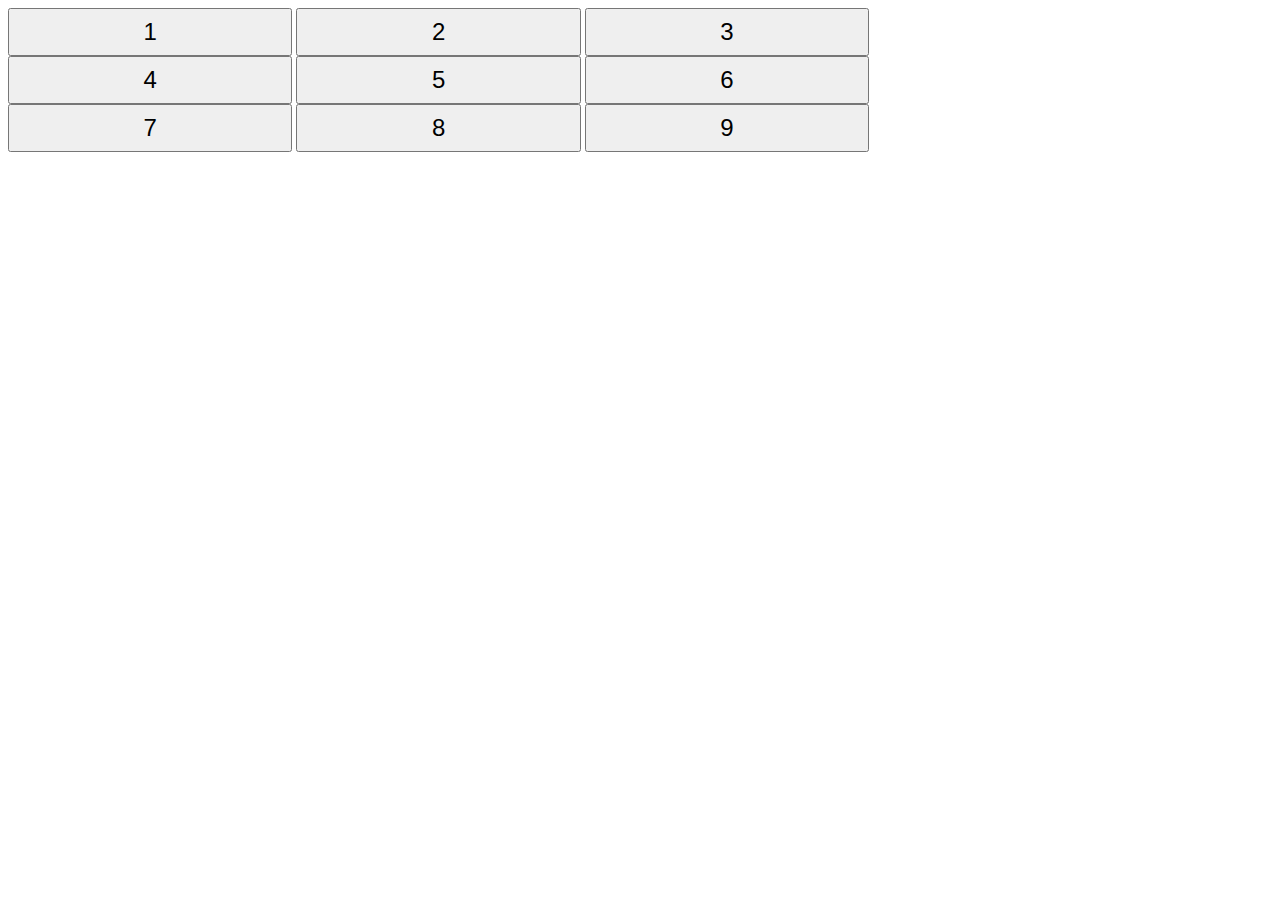
<file: day-8/button-container/index.html>
<!-- Enter your HTML code here -->
<!DOCTYPE html>
<html>
    <head>
        <meta charset="utf-8">
        <title>Button</title>
        <link rel="stylesheet" href="button.css" type="text/css">
    </head>
    
    <body>
        <div class="btns">
            <div>
                <button id="btn1" class="btn">1</button>
                <button id="btn2" class="btn">2</button>
                <button id="btn3" class="btn">3</button>
            </div>
            <div>
                <button id="btn4" class="btn">4</button>
                <button id="btn5" class="btn">5</button>
                <button id="btn6" class="btn">6</button>
            </div>
            <div>
                <button id="btn7" class="btn">7</button>
                <button id="btn8" class="btn">8</button>
                <button id="btn9" class="btn">9</button>
            </div>
        </div>
        <script src="button.js" type="text/javascript"></script>
    </body>
</html>
</file>
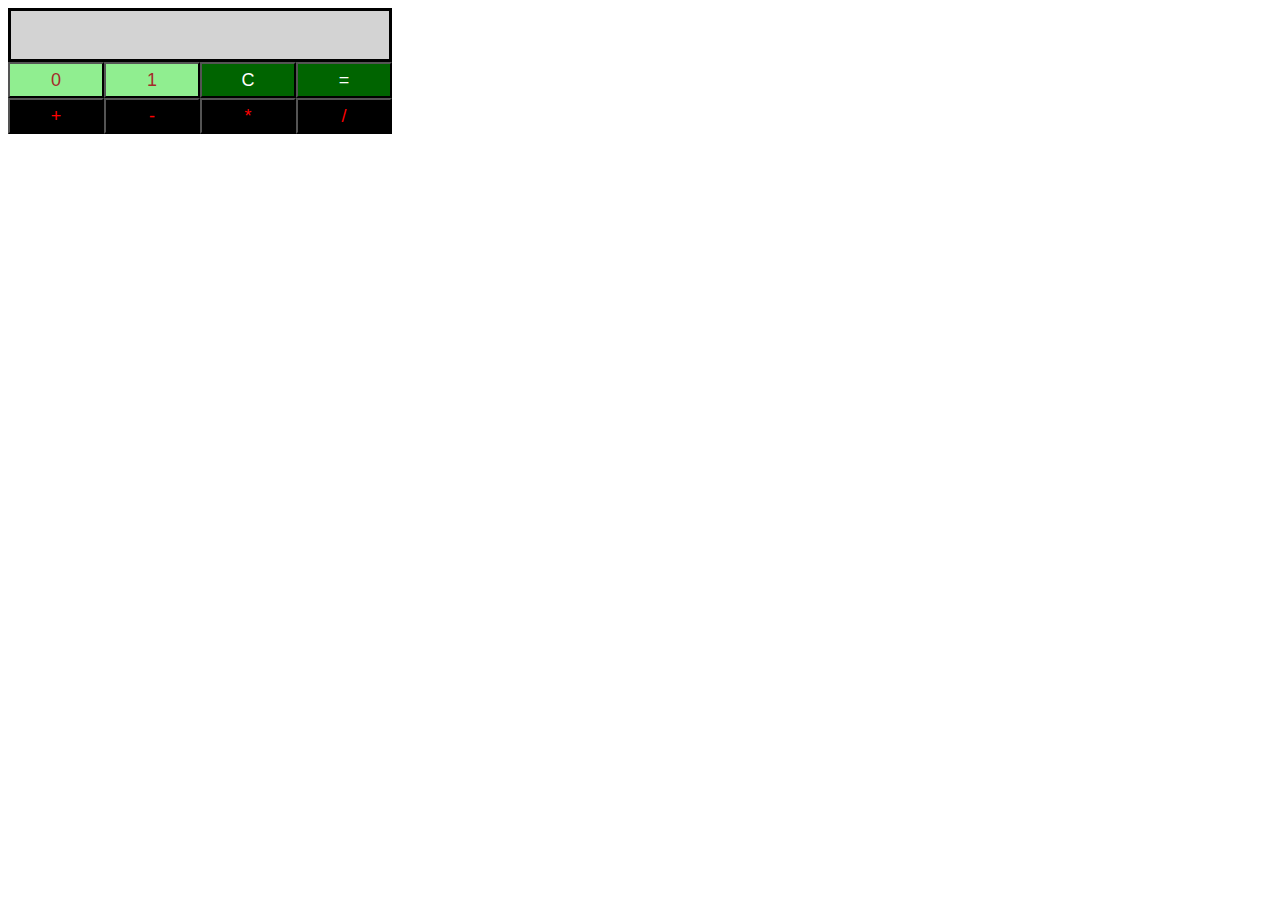
<file: day-9/binary-calculator/index.html>
<!-- Enter your HTML code here -->
<!DOCTYPE html>
<html>
    <head>
        <meta charset="utf-8">
        <title>Binary Calculator</title>
        <link rel="stylesheet" href="binary-calculator.css" type="text/css">
    </head>
    <body>
        <div class="binary-calculator">
            <div id="res" class="res">

            </div>
            <div id="btns" class="btns">
                <button id="btn0" class="btnDigit">0</button>
                <button id="btn1" class="btnDigit">1</button>
                <button id="btnClr" class="btnRes">C</button>
                <button id="btnEql" class="btnRes">=</button>
                <button id="btnSum" class="btnOperation">+</button>
                <button id="btnSub" class="btnOperation">-</button>
                <button id="btnMul" class="btnOperation">*</button>
                <button id="btnDiv" class="btnOperation">/</button>
            </div>
        </div>

        <script src="binary-calculator.js" type="text/javascript"></script>
    </body>
</html>
</file>
<file: day-8/button-container/button.css>
.btns {
    width: 75%;
    position: relative;
}

.btn {
    width: 30%;
    height: 48px;
    font-size: 24px;
}
</file>
<file: day-9/binary-calculator/binary-calculator.css>
body {
    width: 30%;
}

.res {
    background-color: lightgray;
    border: solid;
    height: 48px;
    font-size: 20px;
}

.btns button {
    width: 25%;
    height: 36px;
    font-size: 18px;
    margin: 0px;
    float: left;
}

.btnDigit {
    background-color: lightgreen;
    color: brown;
}

.btnRes {
    background-color: darkgreen;
    color: white;
}

.btnOperation {
    background-color: black;
    color: red;
}
</file>
